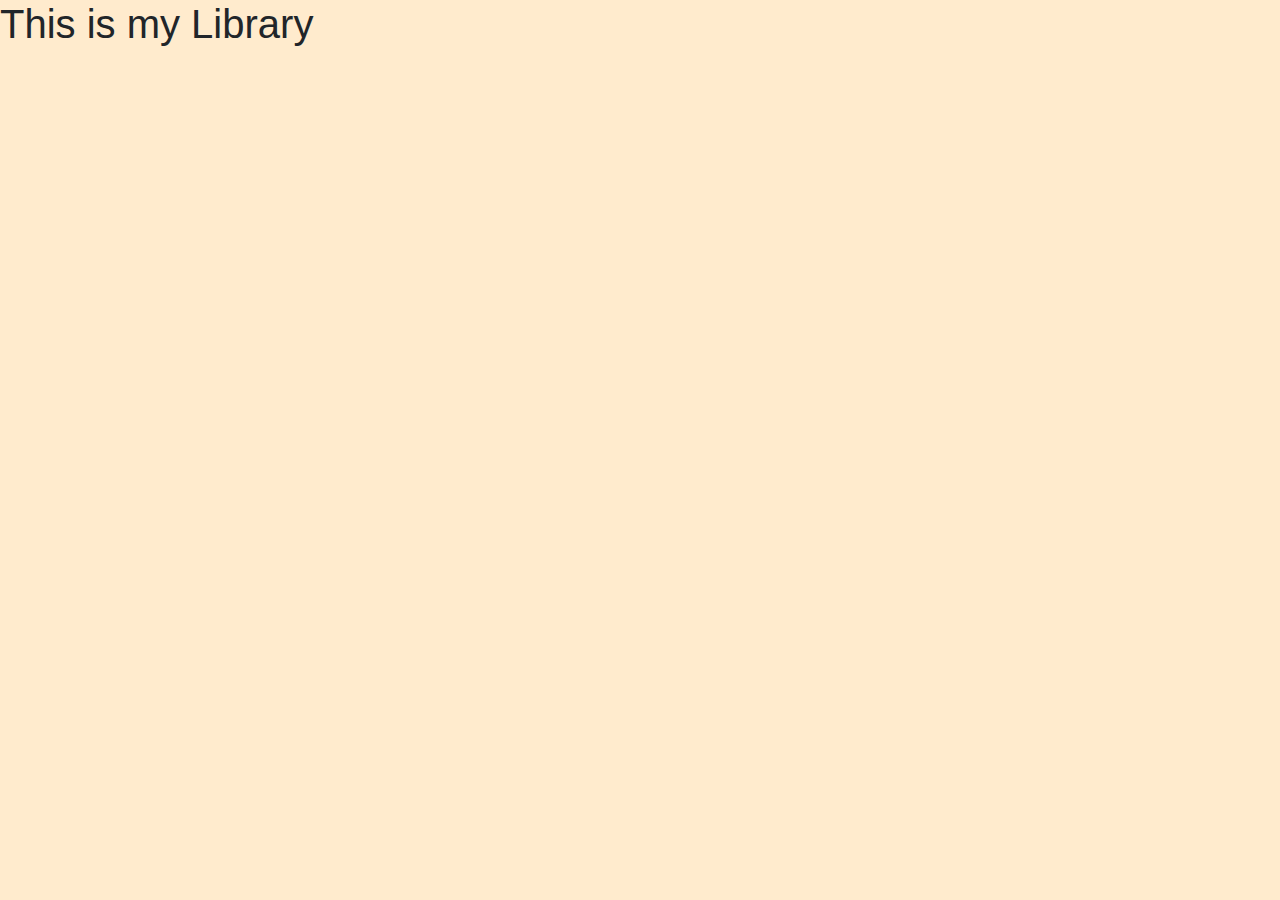
<file: index.html>
<!-- <!DOCTYPE html>
<html>
  <head>
    <meta charset="utf-8">
    <title>Pub Sub Practice</title>
    <link rel="stylesheet" href="css/bootstrap.css">
  </head>
  <body>
    <ul class="list-group">
      <li class="list-group-item">What is your favorite color?</li>
      <li>
        <input type="text" name="" value="" class="quewstion-1" />
      </li>
      <li class="list-group-item">
         <span> Answer: </span>
         <span class="Answer-1"></span>
      </li>
    </ul>
    <button type="button" class="send" name="button"> Send </button>
    <script src="js/script.js" charset="utf-8"></script>
  </body>
</html> -->

<!-- <!DOCTYPE html>
<html>
 <head>
   <meta charset="utf-8">
   <title>Pub Sub Practice Clone</title>
   <link rel="stylesheet" href="https://maxcdn.bootstrapcdn.com/bootstrap/4.0.0/css/bootstrap.min.css">
   <!<link href=“https://stackpath.bootstrapcdn.com/bootstrap/4.0.0/css/bootstrap.min.css” rel=“stylesheet” integrity=“sha384-Gn5384xqQ1aoWXA+058RXPxPg6fy4IWvTNh0E263XmFcJlSAwiGgFAW/dAiS6JXm” crossorigin=“anonymous”> -->
 <!-- </head>
 <body>
   <button type="button" class="send" name="button">Send</button>
   <ul class="list-group">
       <li class="list-group-item">
         <input type="text" name="" value"" class="question-1" />
       </li>
       <ll class="list-group-item">
         <span> Answer: </span>
         <span class="answer-1"></span>
       </li>
     </ul>
     <ul class="list-group">
         <li class="list-group-item">
           <input type="text" name="" value"" class="question-2" />
         </li>
         <ll class="list-group-item">
           <span> Answer: </span>
           <span class="answer-2"></span>
         </li>
       </ul>
 </body>
 <script src="js/script.js" charset="utf-8"></script>

</html> -->

<!DOCTYPE html>
<html>
  <head>
    <meta charset="utf-8">
    <title>Pub Sub Practice for Library</title>
    <link rel="stylesheet" href="css/bootstrap.css">
    <link rel="stylesheet" href="css/styles.css">
    <link rel="JavaScript" href="js/css/bookdir.js">
    <link rel="JavaScript" href="js/library.js">
  </head>
  <body>
    <h1>This is my Library</h1>
    <!-- <ul class="list-group">
      <li class="list-group-item">What is your favorite color?</li>
      <li class="list-group-item">
        <input type="text" name="" value="" class="question" />
      </li>
      <li class="list-group-item">
        <span>Answer: </span>
        <span class="answer"></span>
      </li>
      <li class="list-group-item">What is your favorite food?</li>
      <li class="list-group-item">
        <input type="text" name="" value="" class="question">
      </li>
      <li class="list-group-item">
        <span>Answer: </span>
        <span class="answer"></span>
      </li>
      <li class="list-group-item">What is your favorite food?</li>
      <li class="list-group-item">
        <input type="text" name="" value="" class="question">
      </li>
      <li class="list-group-item">
        <span>Answer: </span>
        <span class="answer"></span>
      </li>
    </ul>
    <button type="button" class="send" name="button">Send</button>
    <script src="js/script.js" charset="utf-8"></script> -->
    <script src="js/library.js" charset="utf-8"></script>
  </body>
</html>
</file>
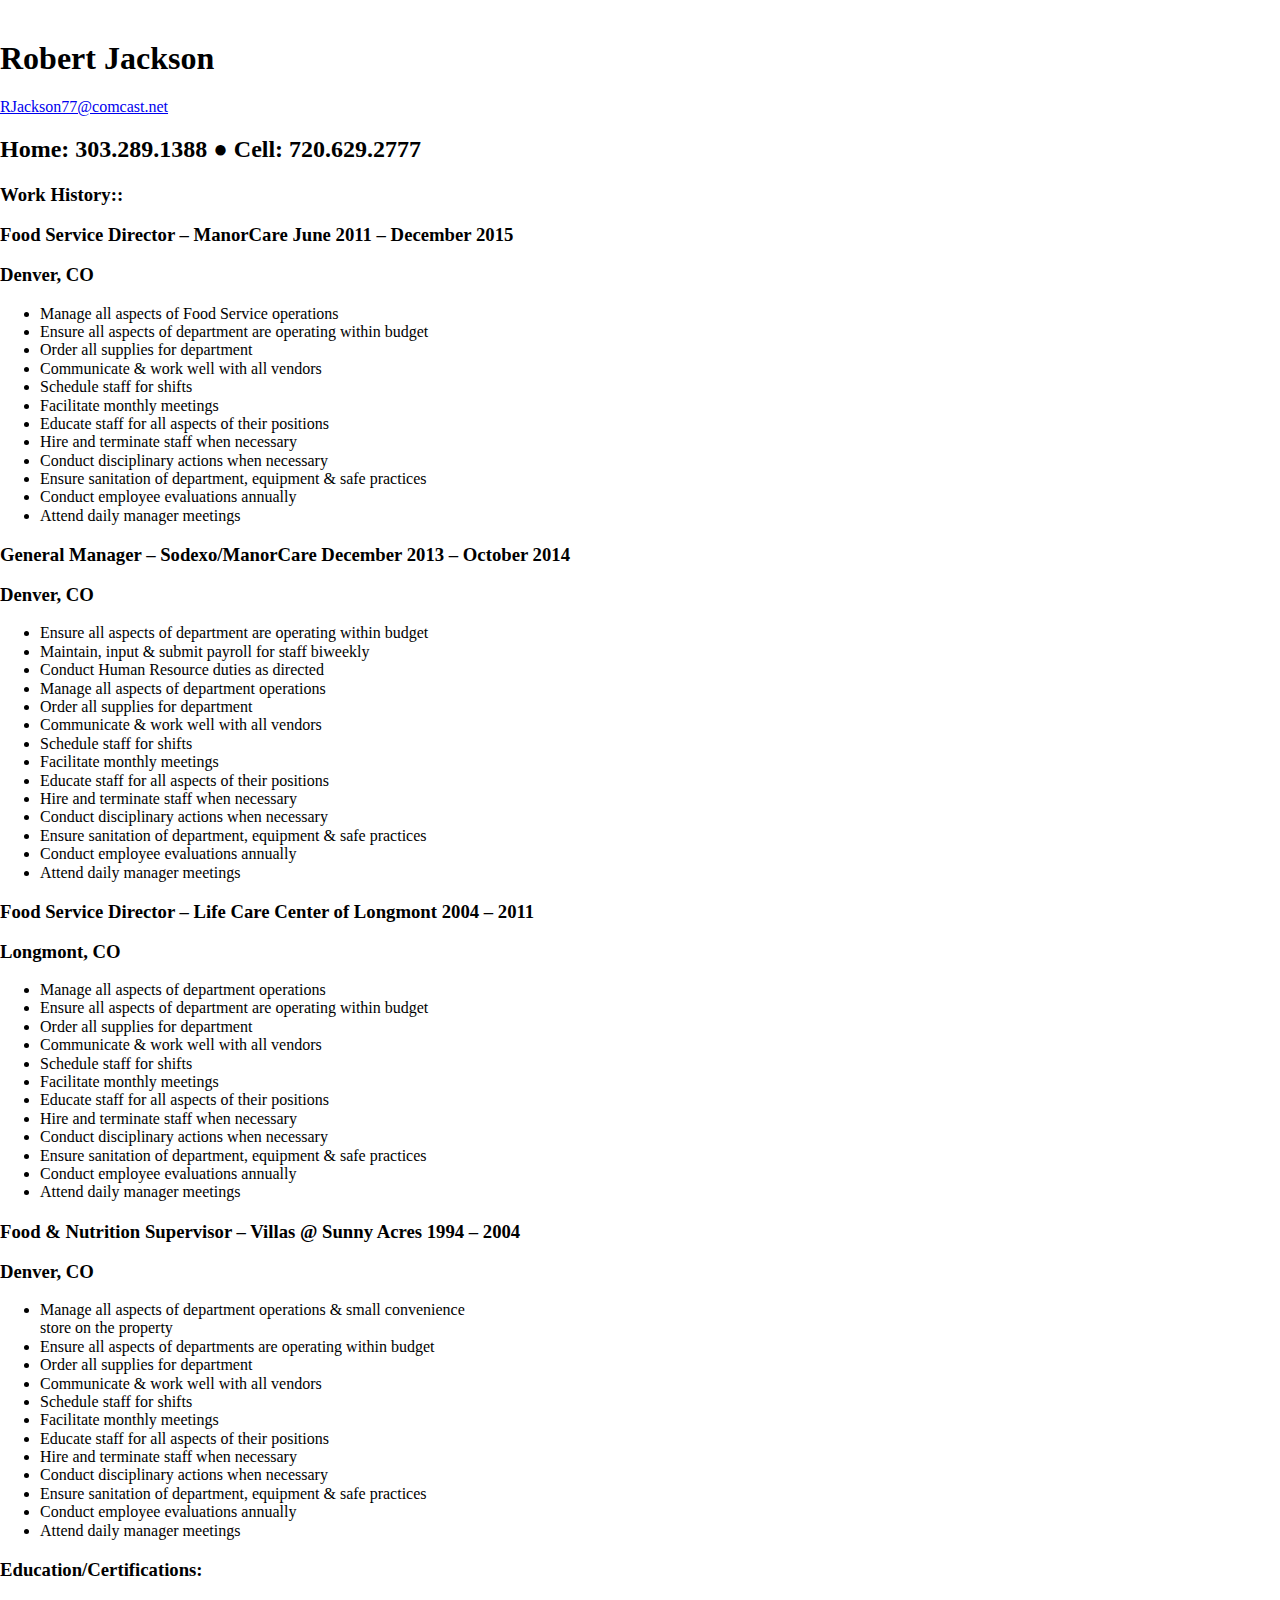
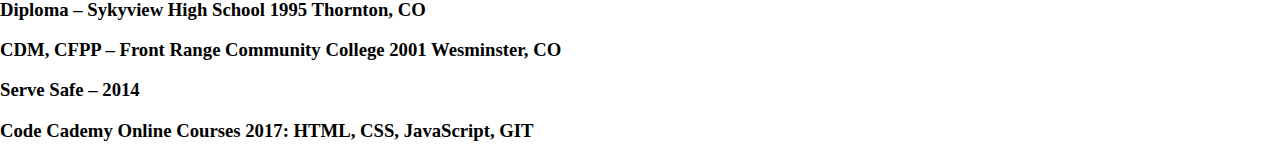
<file: css/index.html>
<!DOCTYPE html>
<html>
  <head>
    <meta charset="utf-8">
    <title>Rob's Resume</title>
    <link rel="stylesheet" type="text/css" href="normalize.css">
    <link rel="stylesheet" type="text/css" href="style.css">
  </head>

<body>
  <img "http://www.treatamerica.com/images/main_fs.jpg">

    <div class="white">
      <h1>Robert Jackson</h1>
      <a href="rjackson77@comcast.net">RJackson77@comcast.net</a>
      <h2>Home: 303.289.1388 ● Cell: 720.629.2777</h2>

<div class="box"></div>

  <div>

<h3 class="history">Work History::</h3>
    <h3>Food Service Director – ManorCare     June 2011 – December 2015</h3>
    <h3>Denver, CO</h3>
    <ul class="list">
      <li>Manage all aspects of Food Service operations</li>
      <li>Ensure all aspects of department are operating within budget</li>
      <li>Order all supplies for department</li>
      <li>Communicate & work well with all vendors</li>
      <li>Schedule staff for shifts</li>
      <li>Facilitate monthly meetings</li>
      <li>Educate staff for all aspects of their positions</li>
      <li>Hire and terminate staff when necessary</li>
      <li>Conduct disciplinary actions when necessary</li>
      <li>Ensure sanitation of department, equipment & safe practices</li>
      <li>Conduct employee evaluations annually</li>
      <li>Attend daily manager meetings</li>
    </ul>



    <h3>General Manager  – Sodexo/ManorCare     December  2013 – October 2014</h3>
    <h3>Denver, CO</h3>
    <ul>
      <li>Ensure all aspects of department are operating within budget</li>
      <li>Maintain, input & submit payroll for staff biweekly</li>
      <li>Conduct Human Resource duties as directed</li>
      <li>Manage all aspects of department operations</li>
      <li>Order all supplies for department</li>
      <li>Communicate & work well with all vendors</li>
      <li>Schedule staff for shifts</li>
      <li>Facilitate monthly meetings</li>
      <li>Educate staff for all aspects of their positions</li>
      <li>Hire and terminate staff when necessary</li>
      <li>Conduct disciplinary actions when necessary</li>
      <li>Ensure sanitation of department, equipment & safe practices</li>
      <li>Conduct employee evaluations annually</li>
      <li>Attend daily manager meetings</li>
    </ul>
    <h3>Food Service Director – Life Care Center of Longmont    2004 – 2011</h3>
    <h3>Longmont, CO</h3>
    <ul>
      <li>Manage all aspects of department operations</li>
      <li>Ensure all aspects of department are operating within budget</li>
      <li>Order all supplies for department</li>
      <li>Communicate & work well with all vendors</li>
      <li>Schedule staff for shifts</li>
      <li>Facilitate monthly meetings</li>
      <li>Educate staff for all aspects of their positions</li>
      <li>Hire and terminate staff when necessary</li>
      <li>Conduct disciplinary actions when necessary</li>
      <li>Ensure sanitation of department, equipment & safe practices</li>
      <li>Conduct employee evaluations annually</li>
      <li>Attend daily manager meetings</li>
    </ul>
    <h3>Food & Nutrition Supervisor – Villas @ Sunny Acres  1994 – 2004</h3>
    <h3>Denver, CO</h3>
    <ul>
      <li>Manage all aspects of department operations & small convenience <br /> store on the property</li>
      <li>Ensure all aspects of departments are operating within budget</li>
      <li>Order all supplies for department</li>
      <li>Communicate & work well with all vendors</li>
      <li>Schedule staff for shifts</li>
      <li>Facilitate monthly meetings</li>
      <li>Educate staff for all aspects of their positions</li>
      <li>Hire and terminate staff when necessary</li>
      <li>Conduct disciplinary actions when necessary</li>
      <li>Ensure sanitation of department, equipment & safe practices</li>
      <li>Conduct employee evaluations annually</li>
      <li>Attend daily manager meetings</li>
    </ul>
    <h3>Education/Certifications:</h3>

      <h3>Diploma – Sykyview High School     1995
      Thornton, CO</h3>

      <h3>CDM, CFPP  – Front Range Community College  2001
              Wesminster, CO</h3>

      <h3>Serve Safe  –  2014</h3>

      <h3>Code Cademy Online Courses 2017:  HTML, CSS, JavaScript, GIT</h3>
</div>
</div>

  </body>
</html>
</file>
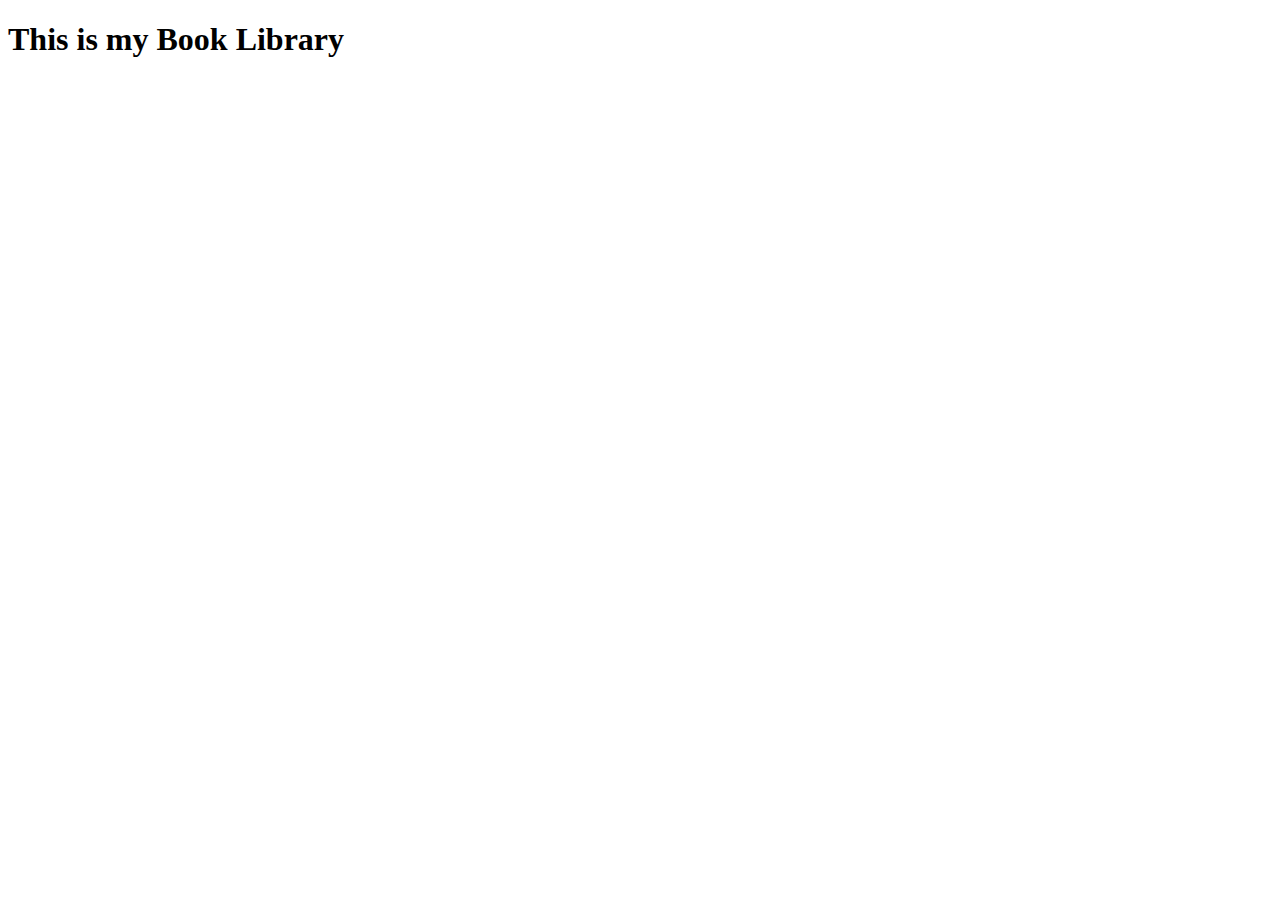
<file: BookLibrary/BookLibrary/index.html>
﻿<!DOCTYPE html>

<html lang="en" xmlns="http://www.w3.org/1999/xhtml">
<head>
    <meta charset="utf-8" />
    <title>My Library</title>
    <link href="css/myStyle.css" rel="stylesheet" />
    <script defer src="js/myScript.js"></script>
    

    

</head>
<body>
    <h1>This is my Book Library</h1>
    <br /><br />
    <p id="msg" style="font-size: large;"></p>
</body>
</html>
</file>
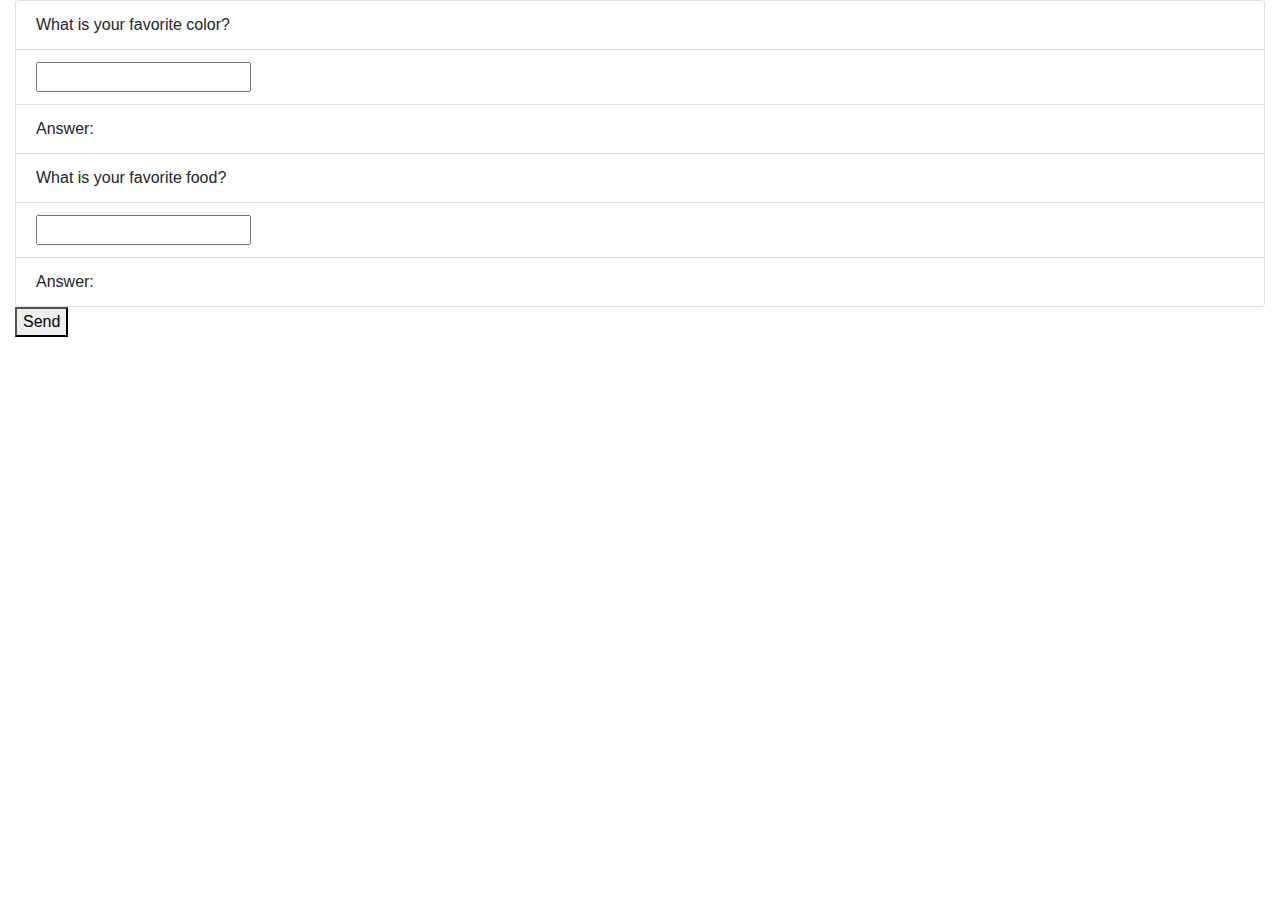
<file: jsPractice/jsPractice/index.html>
﻿<!DOCTYPE html>
<html>
<head>
    <meta charset="utf-8" />
    <title>Pub Sub Pratice</title>
    <meta name="viewport" content="width=device-width, initial-scale=1">
    <link rel="stylesheet" href="https://maxcdn.bootstrapcdn.com/bootstrap/4.0.0/css/bootstrap.min.css">
    <script src="https://ajax.googleapis.com/ajax/libs/jquery/3.3.1/jquery.min.js"></script>
    <script src="https://cdnjs.cloudflare.com/ajax/libs/popper.js/1.12.9/umd/popper.min.js"></script>
    <script src="https://maxcdn.bootstrapcdn.com/bootstrap/4.0.0/js/bootstrap.min.js"></script>
    <script defer src="scipt.js"></script>
</head>
<body>
    <div class="container-fluid">
        <div class="row">
            <div class="col">
                <ul class="list-group">
                    <li class="list-group-item">What is your favorite color?</li>
                    <li class="list-group-item">
                        <input type="text" name="" value="" class="question-1" />
                    </li>
                    <li class="list-group-item">
                        <span>Answer: </span>
                        <span class="answer-1"></span>
                    </li>
                    <li class="list-group-item">What is your favorite food?</li>
                    <li class="list-group-item">
                        <input type="text" name="" value="" class="question-2">
                    </li>
                    <li class="list-group-item">
                        <span>Answer: </span>
                        <span class="answer-2"></span>
                    </li>
                </ul>
                <button type="button" class="send" name="button">Send</button>
            </div>
        </div>
    </div>
   
</body>
</html>
</file>
<file: css/styles.css>
.container-fluid{
	background-color: black;
}

.LOGIN, .LANG{
	border: 1px solid white;
	padding: 1px;
	margin: 5px;
	text-color: white; 
	font-weight: bold;
  }

 #Services, #Products{
  color: black;
 }

 P{
	font-size: 15px;

}

.frame-aboutus{
	background-color: white;
	width: 100%;
	height: 600px;
}
 
.home-page-1 .row{
  background-color: black;
  margin-left: 80px;
  margin-right: 80px;
  margin-top: 80px;
  margin-bottom: 10px;
  display: inline;
  height: 800px; 
 /* border: 2px solid black; */
}

.home-page-you .row p{
  display: inline;
  font: 30px;
}

.home-page-2 .row{
	background-color: black;
	width: 280px;
	height: 40px;
	margin-left: 180px;
	margin-bottom: 5px;
	/* border: 2px solid black; */
	/* text-align: center; */
  }

.weather, .gallery, .tour{
	margin-right: 0px;
}


.card-deck .card{
	/* padding: bold;
	border: 2px; */
	border: 5px solid black;
	font-weight: bold;
	padding: 4%;
	width: 40rem;
	margin: 5% 5% 5% 1%;
}

.card-title, .card-text{
	font-weight: bold;
	text-align: center;
}



.home-page-2 .row{
	background-color: black;
}

.footer .row{
 background-color: black;
}

.footer2 .row{
  background-color: black;
 } 

 .aboutus .row p{
	 color: yellow;
	 font-size: 10px;
	 font-weight: bold;
	 text-align: center;
	 font-weight: bold;
	 /* padding: 4%;
	 width: 40rem;
	 margin: 5% 5% 5% 1%; */
 }

 .gallery-container{
	 background-color: white;
 }



 /* separate sheet for the media Query*/

 @media only screen and (max-width: 414px){
	 body{
		 background-color: lightblue;
	 }
 }

 @media only screen and (min-width: 768px){
	body{
		background-color: blanchedalmond;
	}
 }
</file>
<file: css/style.css>
.answer-1{
  color: white;
  font-weight: bolder;
  text-decoration-line:

}

.answer-2{
  color: white;
  font-weight: bolder;
  /* text-decoration-line: */
  /* border: 10px; */


}
.list-group{
  width: 40%;
}
.list-group li{
  background-color: yellow;

}
body{
  /* background-color: blue; */
  width: 50%;
}
.send{
  width: 40%;
}
.clear{
  color: black;
}
</file>
<file: BookLibrary/BookLibrary/css/myStyle.css>
﻿body {
}

.msgclass {
    color: blue;
}

.errclass {
    color: red;
}
</file>
